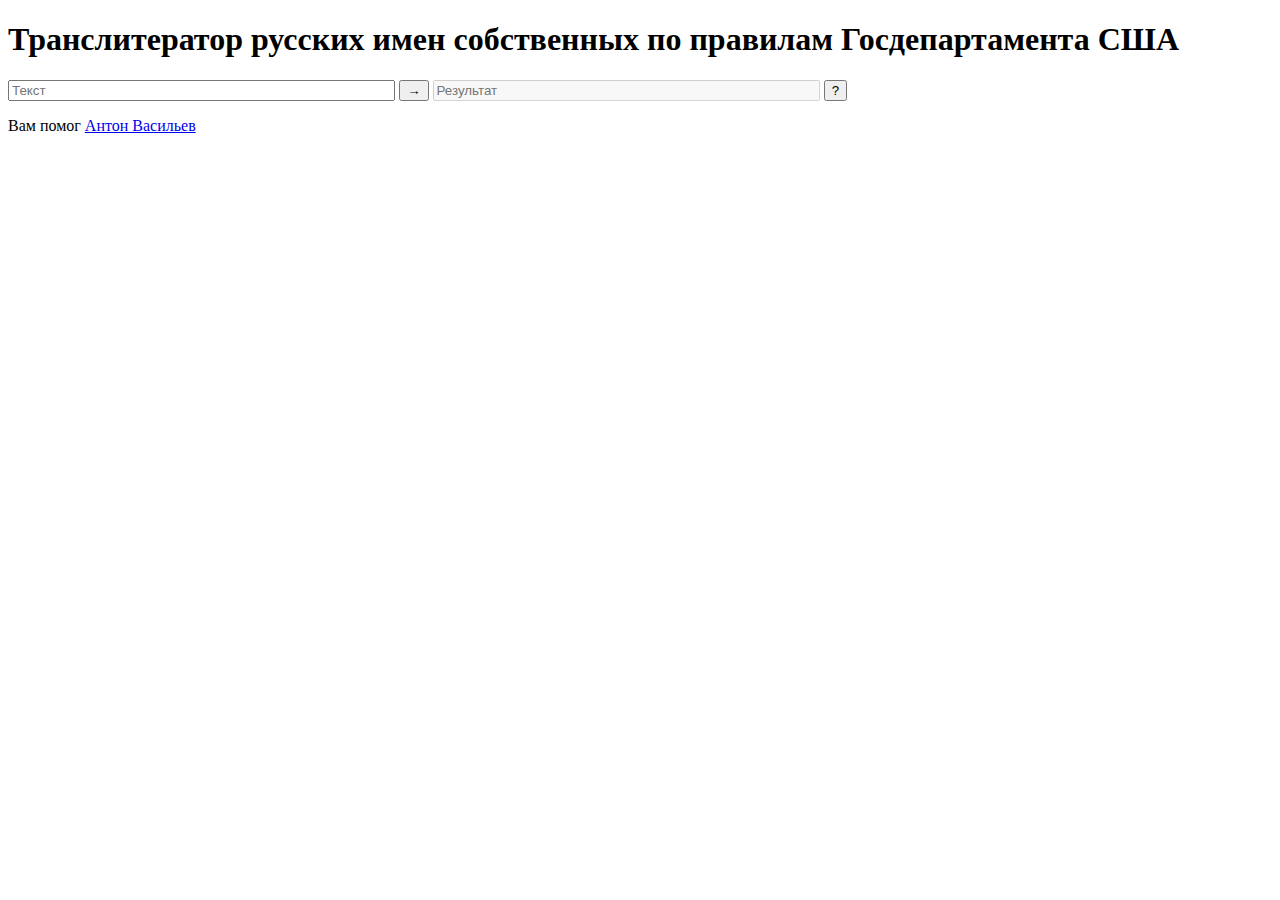
<file: translit/index.html>
<!DOCTYPE html>
<html>
  <head>
    <title>Транслитератор для американского посольства</title>
    <script src="translit.js"></script>
    <style>
      .hidden {
        display: none;
      }
      input {
        width: 30%;
      }
    </style>
  </head>

  <body>
    <section id="transliterator">
      <h1>Транслитератор русских имен собственных по правилам Госдепартамента США</h1>
      <input id="inString"  type="text" placeholder="Текст">
      <button id="processButton">&rarr;</button>
      <input id="outString" type="text" placeholder="Результат" disabled>
      <button id="helpButton">?</button>
      <p> Вам помог <a href="mailto:antono.vasiljev@gmail.com?subject=Транслитератор">Антон Васильев</a> </p>
    </section>

    <section id="rules" class="hidden">
      <h1>Система транслитерации</h1>

      <p>Система транслитерации из кириллического алфавита в латинский алфавит, используемая Госдепартаментом США</p>
      <table border=1>
        <tbody>
          <tr>
            <th>Кириллица</th>
            <th>Латиница</th>
            <th>&nbsp;</th>
            <th>Кириллица</th>
            <th>Латиница</th>
            <th>&nbsp;</th>
            <th>Кириллица</th>
            <th>Латиница</th>
          </tr>
          <tr>
            <td>А, а</td>
            <td>A</td>
            <td>&nbsp;</td>
            <td>К, к</td>
            <td>K</td>
            <td>&nbsp;</td>
            <td>Х, х</td>
            <td>KH</td>
          </tr>
          <tr>
            <td>Б, б</td>
            <td>B</td>
            <td>&nbsp;</td>
            <td>Л, л</td>
            <td>L</td>
            <td>&nbsp;</td>
            <td>Ц, ц</td>
            <td>TS</td>
          </tr>
          <tr>
            <td>В, в</td>
            <td>V</td>
            <td>&nbsp;</td>
            <td>М, м</td>
            <td>M</td>
            <td>&nbsp;</td>
            <td>Ч, ч</td>
            <td>CH</td>
          </tr>
          <tr>
            <td>Г, г</td>
            <td>G</td>
            <td>&nbsp;</td>
            <td>Н, н</td>
            <td>N</td>
            <td>&nbsp;</td>
            <td>Ш, ш</td>
            <td>SH</td>
          </tr>
          <tr>
            <td>Д, д</td>
            <td>D</td>
            <td>&nbsp;</td>
            <td>О, о</td>
            <td>O</td>
            <td>&nbsp;</td>
            <td>Щ, щ</td>
            <td>SHCH</td>
          </tr>
          <tr>
            <td>Е, е</td>
            <td>E, YE</td>
            <td>&nbsp;</td>
            <td>П, п</td>
            <td>P</td>
            <td>&nbsp;</td>
            <td>ъ</td>
            <td>&nbsp;</td>
          </tr>
          <tr>
            <td>Ё, e</td>
            <td>E, YE</td>
            <td>&nbsp;</td>
            <td>Р, р</td>
            <td>R</td>
            <td>&nbsp;</td>
            <td>ы</td>
            <td>Y</td>
          </tr>
          <tr>
            <td>Ж, ж</td>
            <td>ZH</td>
            <td>&nbsp;</td>
            <td>С, с</td>
            <td>S</td>
            <td>&nbsp;</td>
            <td>ь</td>
            <td>&nbsp;</td>
          </tr>
          <tr>
            <td>З, з</td>
            <td>Z</td>
            <td>&nbsp;</td>
            <td>Т, т</td>
            <td>T</td>
            <td>&nbsp;</td>
            <td>Э, э</td>
            <td>E</td>
          </tr>
          <tr>
            <td>И, и</td>
            <td>I</td>
            <td>&nbsp;</td>
            <td>У, у</td>
            <td>U</td>
            <td>&nbsp;</td>
            <td>Ю, ю</td>
            <td>YU</td>
          </tr>
          <tr>
            <td>Й, й</td>
            <td>Y</td>
            <td>&nbsp;</td>
            <td>Ф, ф</td>
            <td>F</td>
            <td>&nbsp;</td>
            <td>Я, я</td>
            <td>YA</td>
          </tr>
        </tbody>
      </table>

      <ul>
        <li>Буква Е русского алфавита транслитерируется в латинский
          алфавит как YE, если стоит в начале слова, после гласных и
          знаков Ъ и Ь. Во всех остальных случаях - как E.
          Например, Евгений=Yevgeniy, Анатольевич=Anatolyevich,
          Сергеевич=Sergeyevich.</li>
        <li>Буква Ё транслитерируется как YE, если она стоит в начале
          слова, после гласных и знаков Ъ и Ь. Во всех остальных
          случаях - как E. Например, Ёлкин=Yelkin,
          Планёрная=Planernaya. </li>
        <li>Буквы Й и Ы транслитерируются как Y в обоих случаях. Например, Быстрый=Bystryy.</li>
        <li>Буква Ц транслитерируется как TS. Таким же образом, как и буквосочетание ТС. Например, Царёв=Tsarev.</li>
        <li>Сочетание русских букв КС транслитерируется как KS, а не как X.</li>
      </ul>
      
      <a href="http://moscow.usembassy.gov/transliteration_e.html"> Источник правил транслитерации </a>
      
    </section>
  </body>
</html>
</file>
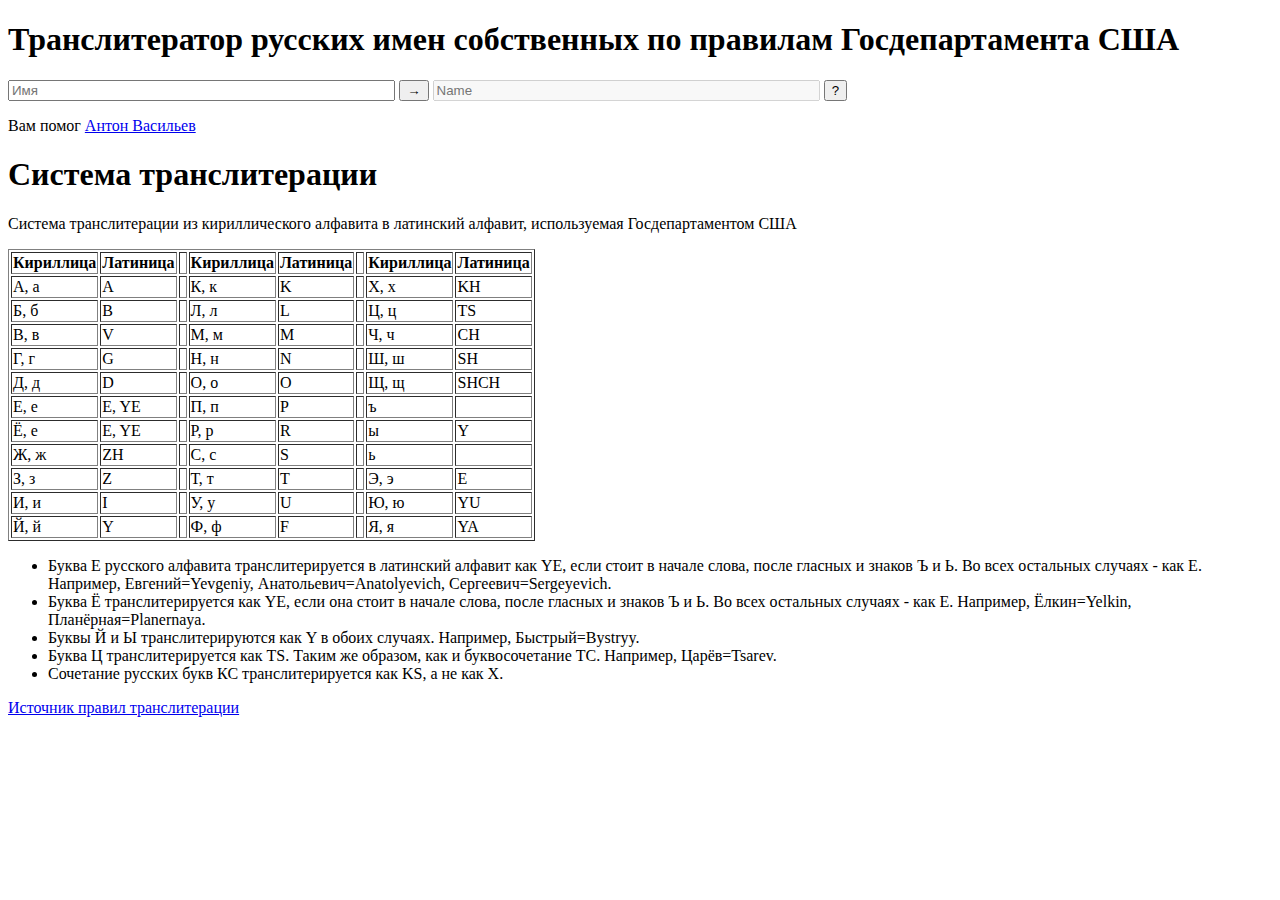
<file: code/translit-ru-en-for-usa-embassy/index.html>
<!DOCTYPE html>
<html>
  <head>
    <title>Транслитератор для американского посольства</title>
    <script src="translit.js"></script>
    <style>
      .hidden {
        display: none;
      }
      input {
        width: 30%;
      }
    </style>
  </head>

  <body>
    <section id="transliterator">
      <h1>Транслитератор русских имен собственных по правилам Госдепартамента США</h1>
      <input id="inString"  type="text" placeholder="Имя">
      <button id="processButton">&rarr;</button>
      <input id="outString" type="text" placeholder="Name" disabled>
      <button id="helpButton">?</button>
      <p> Вам помог <a href="http://antono.info/">Антон Васильев</a> </p>
    </section>

    <section id="rules">
      <h1>Система транслитерации</h1>

      <p>Система транслитерации из кириллического алфавита в латинский алфавит, используемая Госдепартаментом США</p>
      <table border=1>
        <tbody>
          <tr>
            <th>Кириллица</th>
            <th>Латиница</th>
            <th>&nbsp;</th>
            <th>Кириллица</th>
            <th>Латиница</th>
            <th>&nbsp;</th>
            <th>Кириллица</th>
            <th>Латиница</th>
          </tr>
          <tr>
            <td>А, а</td>
            <td>A</td>
            <td>&nbsp;</td>
            <td>К, к</td>
            <td>K</td>
            <td>&nbsp;</td>
            <td>Х, х</td>
            <td>KH</td>
          </tr>
          <tr>
            <td>Б, б</td>
            <td>B</td>
            <td>&nbsp;</td>
            <td>Л, л</td>
            <td>L</td>
            <td>&nbsp;</td>
            <td>Ц, ц</td>
            <td>TS</td>
          </tr>
          <tr>
            <td>В, в</td>
            <td>V</td>
            <td>&nbsp;</td>
            <td>М, м</td>
            <td>M</td>
            <td>&nbsp;</td>
            <td>Ч, ч</td>
            <td>CH</td>
          </tr>
          <tr>
            <td>Г, г</td>
            <td>G</td>
            <td>&nbsp;</td>
            <td>Н, н</td>
            <td>N</td>
            <td>&nbsp;</td>
            <td>Ш, ш</td>
            <td>SH</td>
          </tr>
          <tr>
            <td>Д, д</td>
            <td>D</td>
            <td>&nbsp;</td>
            <td>О, о</td>
            <td>O</td>
            <td>&nbsp;</td>
            <td>Щ, щ</td>
            <td>SHCH</td>
          </tr>
          <tr>
            <td>Е, е</td>
            <td>E, YE</td>
            <td>&nbsp;</td>
            <td>П, п</td>
            <td>P</td>
            <td>&nbsp;</td>
            <td>ъ</td>
            <td>&nbsp;</td>
          </tr>
          <tr>
            <td>Ё, e</td>
            <td>E, YE</td>
            <td>&nbsp;</td>
            <td>Р, р</td>
            <td>R</td>
            <td>&nbsp;</td>
            <td>ы</td>
            <td>Y</td>
          </tr>
          <tr>
            <td>Ж, ж</td>
            <td>ZH</td>
            <td>&nbsp;</td>
            <td>С, с</td>
            <td>S</td>
            <td>&nbsp;</td>
            <td>ь</td>
            <td>&nbsp;</td>
          </tr>
          <tr>
            <td>З, з</td>
            <td>Z</td>
            <td>&nbsp;</td>
            <td>Т, т</td>
            <td>T</td>
            <td>&nbsp;</td>
            <td>Э, э</td>
            <td>E</td>
          </tr>
          <tr>
            <td>И, и</td>
            <td>I</td>
            <td>&nbsp;</td>
            <td>У, у</td>
            <td>U</td>
            <td>&nbsp;</td>
            <td>Ю, ю</td>
            <td>YU</td>
          </tr>
          <tr>
            <td>Й, й</td>
            <td>Y</td>
            <td>&nbsp;</td>
            <td>Ф, ф</td>
            <td>F</td>
            <td>&nbsp;</td>
            <td>Я, я</td>
            <td>YA</td>
          </tr>
        </tbody>
      </table>

      <ul>
        <li>Буква Е русского алфавита транслитерируется в латинский
          алфавит как YE, если стоит в начале слова, после гласных и
          знаков Ъ и Ь. Во всех остальных случаях - как E.
          Например, Евгений=Yevgeniy, Анатольевич=Anatolyevich,
          Сергеевич=Sergeyevich.</li>
        <li>Буква Ё транслитерируется как YE, если она стоит в начале
          слова, после гласных и знаков Ъ и Ь. Во всех остальных
          случаях - как E. Например, Ёлкин=Yelkin,
          Планёрная=Planernaya. </li>
        <li>Буквы Й и Ы транслитерируются как Y в обоих случаях. Например, Быстрый=Bystryy.</li>
        <li>Буква Ц транслитерируется как TS. Таким же образом, как и буквосочетание ТС. Например, Царёв=Tsarev.</li>
        <li>Сочетание русских букв КС транслитерируется как KS, а не как X.</li>
      </ul>

      <a href="http://moscow.usembassy.gov/transliteration_e.html"> Источник правил транслитерации </a>

    </section>

    <!-- counters -->
    <script type="text/javascript">
      var gaJsHost = (("https:" == document.location.protocol) ? "https://ssl." : "http://www.");
      document.write(unescape("%3Cscript src='" + gaJsHost + "google-analytics.com/ga.js' type='text/javascript'%3E%3C/script%3E"));
    </script>

    <script type="text/javascript">
      try {
      var pageTracker = _gat._getTracker("UA-1833850-1");
      pageTracker._trackPageview();
      } catch(err) {}
    </script>
    <!-- end counters -->
  </body>
</html>
</file>
